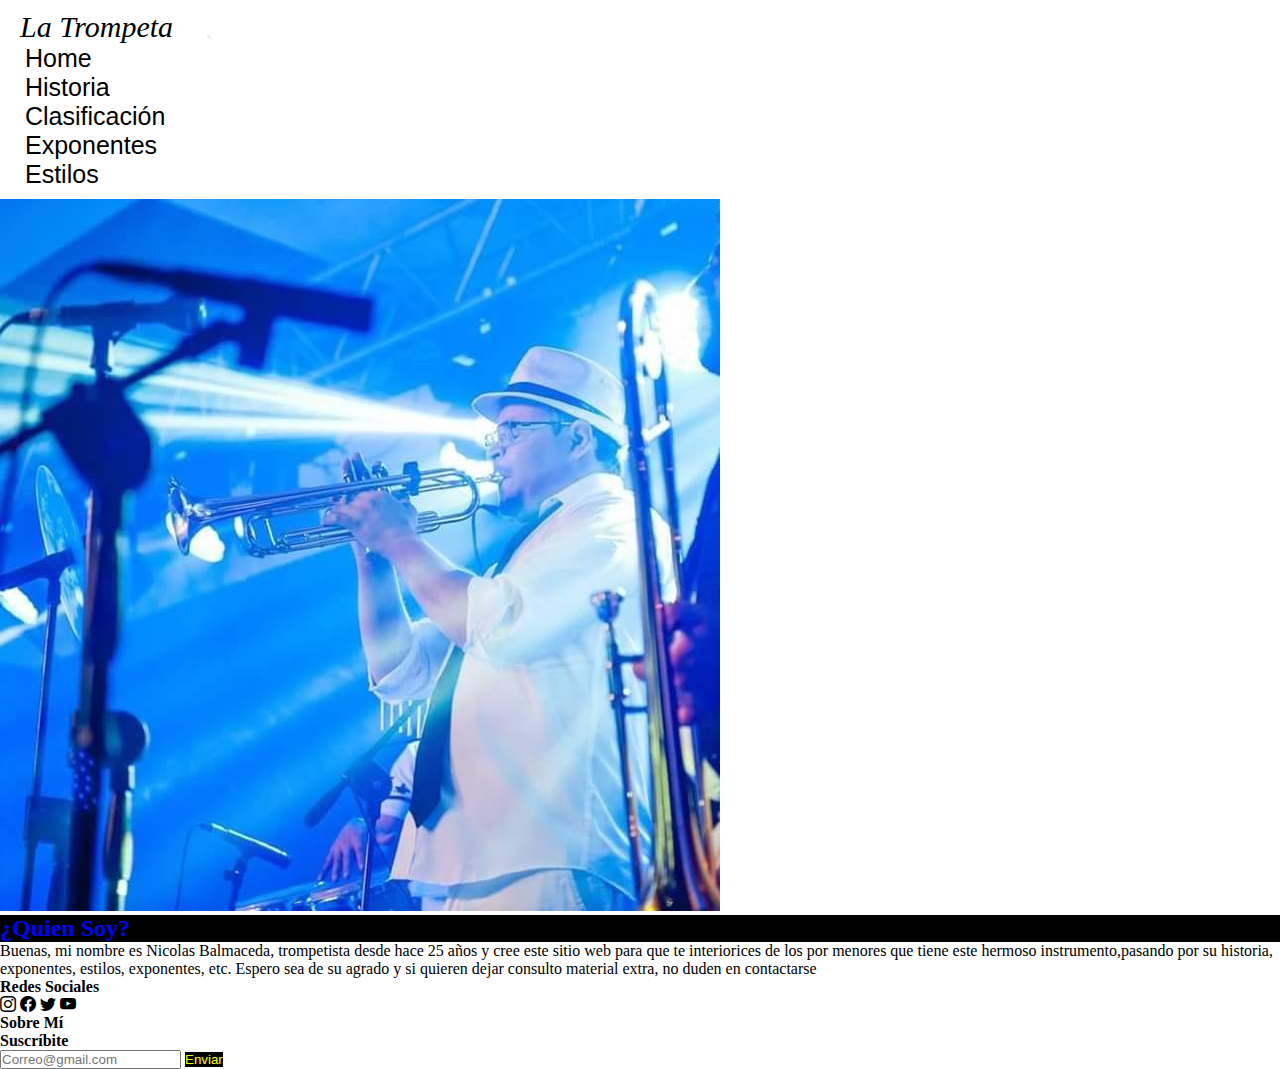
<file: index.html>
<!DOCTYPE html>
<html lang="es">

<head>
    <meta charset="UTF-8">
    <meta http-equiv="X-UA-Compatible" content="IE=edge">
    <meta name="viewport" content="width=device-width, initial-scale=1.0">
    <link href="https://cdn.jsdelivr.net/npm/bootstrap@5.3.0-alpha3/dist/css/bootstrap.min.css" rel="stylesheet"
        integrity="sha384-KK94CHFLLe+nY2dmCWGMq91rCGa5gtU4mk92HdvYe+M/SXH301p5ILy+dN9+nJOZ" crossorigin="anonymous">
    <link rel="stylesheet" href="https://cdn.jsdelivr.net/npm/bootstrap-icons@1.10.4/font/bootstrap-icons.css">
    <link rel="stylesheet" href="styles.css/styles.css">
    <title>La Trompeta </title>
</head>

<body>
    <!-- barra de navegación -->
    <header class="navbar navbar-expand-lg navbar-expand-xl navbar-expand-xxl>
        <div class=" container-fluid">

        <a class="navbar-brand fw-bold " href="#">La Trompeta</a>
        <button class="navbar-toggler" type="button" data-bs-toggle="collapse" data-bs-target="#navbarNavDropdown"
            aria-controls="navbarNavDropdown" aria-expanded="false" aria-label="Toggle navigation">
            <span class="navbar-toggler-icon"></span>
        </button>
        <nav class="collapse navbar-collapse justify-content-end" id="navbarNavDropdown">
            <ul class="navbar-nav">
                <li class="nav-item">
                    <a class="nav-link " aria-current="page" href="./index.html">Home</a>
                </li>
                <li class="nav-item">
                    <a class="nav-link" href="./pages/historia.html">Historia</a>
                </li>
                <li class="nav-item">
                    <a class="nav-link" href="./pages/clasificación.html">Clasificación</a>
                <li class="nav-item">
                    <a class="nav-link" href="#">Exponentes</a>
                <li class="nav-item">
                    <a class="nav-link" href="#">Estilos</a>
                </li>

            </ul>
            </li>
            </ul>
            </div>
        </nav>
    </header>
    <main>


        <!-- portada -->
        <section class="container ">
            <div class="row">

                <div class="col-12 col-lg-6">

                    <img class="w-100" src="./img/nico-trompeta.jpeg" alt="">
                </div class="col-12 col-lg-6">
                <div class="col-12 col-lg-6 d-lg-flex flex-column justify-content-lg-center">
                <h2 class="display-1 fw-bolder text-center text-md-start encabezado">¿Quien Soy?</h2>
                <p class="fst-italic lh-base text-center fs-4">Buenas, mi nombre es Nicolas Balmaceda, trompetista desde
                    hace 25 años y cree este sitio web para que te interiorices de los por menores que tiene este
                    hermoso instrumento,pasando por su historia, exponentes, estilos, exponentes, etc. Espero sea de su
                    agrado y si quieren dejar consulto material extra, no duden en contactarse </p>

</div>

            </div>
        </section>


    </main>
    <footer class="text-bg-warning mt-2">
        <div class="container"></div>
        <div class="row p-2">
            <!-- redes sociales -->
            <div class="col-12 col-lg-4 text-center">
                <h4>Redes Sociales</h4>
                <div class="fs-2">
                    <i class="bi bi-instagram"></i>
                    <i class="bi bi-facebook"></i>
                    <i class="bi bi-twitter"></i>
                    <i class="bi bi-youtube"></i>
                </div>
            </div>
            <div class="col-12 col-lg-4 text-center">
                <h4>Sobre Mí</h4>
            </div>
            <div class="col-12 col-lg-4 text-center">
                <h4>Suscríbite</h4> 
                <form action=""></form>
                <input type="text" placeholder="Correo@gmail.com">
                <input type="submit" value="Enviar" class="btn btn-black">

            </div>


        </div>





    </footer>

    <script src="https://cdn.jsdelivr.net/npm/bootstrap@5.3.0-alpha3/dist/js/bootstrap.bundle.min.js"
        integrity="sha384-ENjdO4Dr2bkBIFxQpeoTz1HIcje39Wm4jDKdf19U8gI4ddQ3GYNS7NTKfAdVQSZe"
        crossorigin="anonymous"></script>
</body>

</html>
</file>
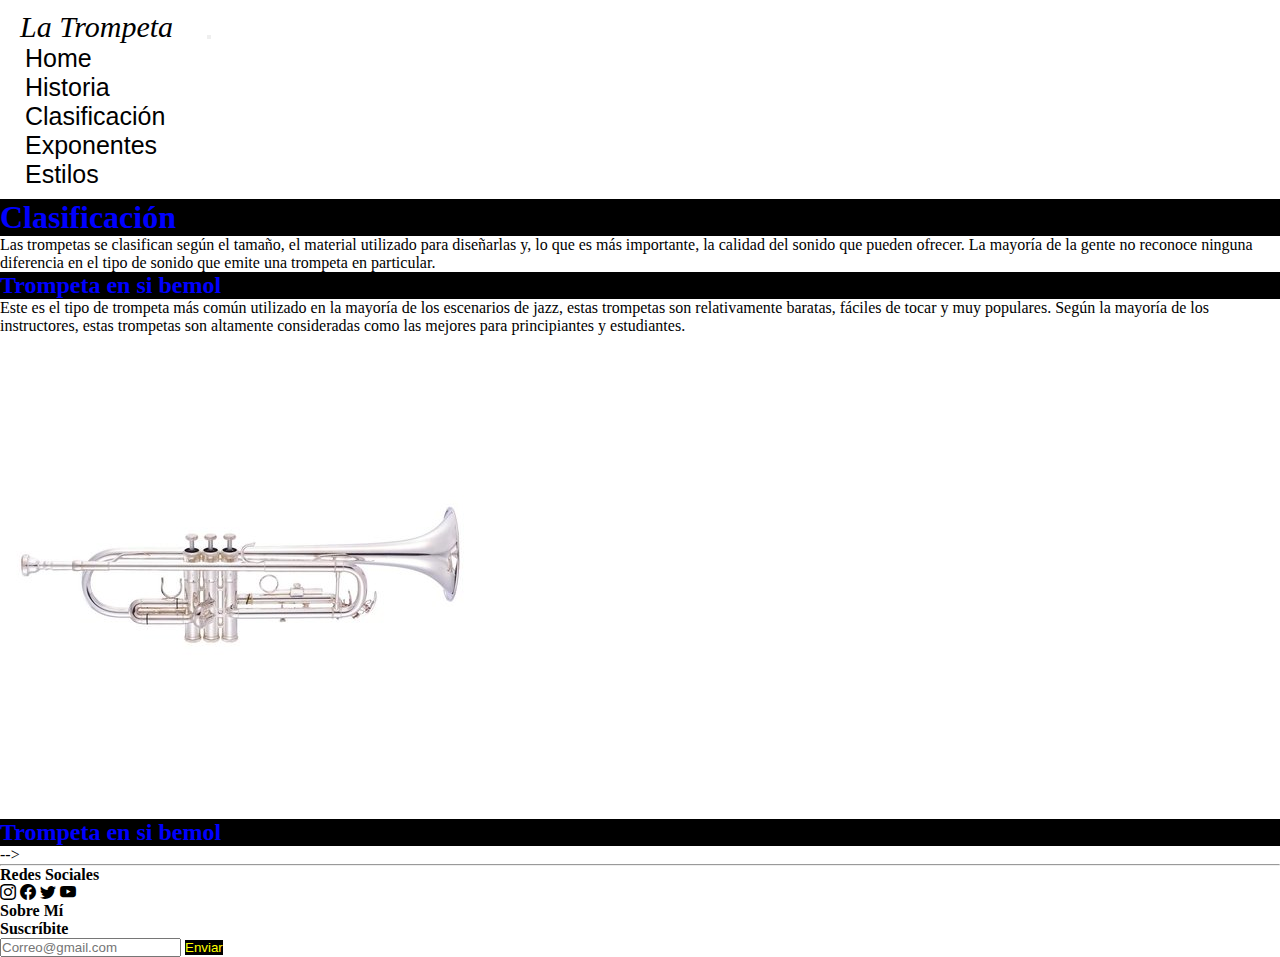
<file: pages/clasificación.html>
<!DOCTYPE html>
<html lang="es">

<head>
    <meta charset="UTF-8">
    <meta http-equiv="X-UA-Compatible" content="IE=edge">
    <meta name="viewport" content="width=device-width, initial-scale=1.0">
    <link href="https://cdn.jsdelivr.net/npm/bootstrap@5.3.0-alpha3/dist/css/bootstrap.min.css" rel="stylesheet"
        integrity="sha384-KK94CHFLLe+nY2dmCWGMq91rCGa5gtU4mk92HdvYe+M/SXH301p5ILy+dN9+nJOZ" crossorigin="anonymous">
    <link rel="stylesheet" href="https://cdn.jsdelivr.net/npm/bootstrap-icons@1.10.4/font/bootstrap-icons.css">
    <link rel="stylesheet" href="../styles.css/styles.css">
    <title>La Trompeta </title>
</head>

<body>
    <!-- barra de navegación -->
    <header class="navbar navbar-expand-lg navbar-expand-xl navbar-expand-xxl>
        <div class=" container-fluid">

        <a class="navbar-brand fw-bold " href="#">La Trompeta</a>
        <button class="navbar-toggler" type="button" data-bs-toggle="collapse" data-bs-target="#navbarNavDropdown"
            aria-controls="navbarNavDropdown" aria-expanded="false" aria-label="Toggle navigation">
            <span class="navbar-toggler-icon"></span>
        </button>
        <nav class="collapse navbar-collapse justify-content-end" id="navbarNavDropdown">
            <ul class="navbar-nav">
                <li class="nav-item">
                    <a class="nav-link " aria-current="page" href="../index.html">Home</a>
                </li>
                <li class="nav-item">
                    <a class="nav-link" href="../pages/historia.html">Historia</a>
                </li>
                <li class="nav-item">
                    <a class="nav-link" href="../pages/clasificación.html">Clasificación</a>
                <li class="nav-item">
                    <a class="nav-link" href="#">Exponentes</a>
                <li class="nav-item">
                    <a class="nav-link" href="#">Estilos</a>
                </li>

            </ul>
            </li>
            </ul>
            </div>
        </nav>
    </header>
    <main>


        <section class="container">
            <div class="row text-center">
                <div class="col-12 ">
                <h1 class="display-1 encabezado">Clasificación </h1>
                <p class=" fst-italic text-center text-lg-start fs-4">Las trompetas se clasifican según el tamaño, el material utilizado para diseñarlas y, lo que es más
                    importante, la calidad del sonido que pueden ofrecer. La mayoría de la gente no reconoce ninguna
                    diferencia en el tipo de sonido que emite una trompeta en particular.</p>
                </div>
            </div>
        </section>

        <section class="container">
            <div class="row text-center">

                <div class="col-12 col-lg-6">
                <h2 class="display-1 encabezado"> Trompeta en si bemol</h2>
                <p class=" fst-italic text-center text-lg-start fs-4">Este es el tipo de trompeta más común utilizado en la mayoría de los escenarios de jazz, estas
                    trompetas son relativamente baratas, fáciles de tocar y muy populares. Según la mayoría de los
                    instructores, estas trompetas son altamente consideradas como las mejores para principiantes y
                    estudiantes.</p> 
                </div >
                <div class="col-12 col-lg-6">
                    <img class="w100" src="../img/trompeta-si-bemol.jpg" alt=""></div>
            </div>
            <div class="col-12 col-lg-6">
                <h2 class="display-1 encabezado"> Trompeta en si bemol</h2>
                <p class=" fst-italic text-center text-lg-start fs-4">
            </div>
            

            <div></div>
        </section>

        
<!-- 
            <h3>Trompeta en si bemol:</h3>
            <article>
                <p>Este es el tipo de trompeta más común utilizado en la mayoría de los escenarios de jazz, estas
                    trompetas son relativamente baratas, fáciles de tocar y muy populares. Según la mayoría de los
                    instructores, estas trompetas son altamente consideradas como las mejores para principiantes y
                    estudiantes.
                </p>
                <figure>
                    <img src="../img/trompeta-si-bemol.jpg" alt="Trompeta en si bemol">
                </figure>
            </article>

            <h3>Trompeta en Do</h3>
            <article>
                <p>Este es otro tipo de trompeta muy popular debido a su tamaño más corto y a su capacidad para ofrecer
                    sonidos y melodías de alta calidad, estas trompetas son utilizadas principalmente por profesionales
                    que actúan en escenarios orquestales.
                </p>
                <figure>
                    <img src="../img/trompeta-en-do.jpeg" alt="Trompeta en Do">
                </figure>
            </article>

            <h3>La Corneta</h3>
            <article>
                <p>La corneta es un pariente cercano de la trompeta que se distingue sobre todo por su agujero cónico,
                    su forma compacta y sus tonos de alta calidad. Este instrumento musical es el preferido por la
                    mayoría de los trompetistas profesionales, debido a su capacidad para emitir sonidos en si bemol y
                    si bemol sin ningún problema.
                </p>
                <figure>
                    <img src="../img/corneta.jpeg" alt="imagen de una corneta">
                </figure>
            </article>

            <h3>El Fliscorno Soprano </h3>
            <article>
                <p>La trompeta fliscorno, es otro instrumento musical que se asemeja mucho a una corneta o a una
                    trompeta normal. Diseñada con un tamaño pequeño y una boquilla grande, esta trompeta está hecha de
                    latón y es capaz de ofrecer fácilmente melodías de bajo y soprano. A diferencia de sus predecesores,
                    el flugelhorn es ligero, compacto y perfecto para cantar en escenarios relacionados con el jazz.
                    Este, al igual que los demás está hecho de latón. Tiene tres válvulas, un diámetro mayor que el de
                    la corneta, y se suele utilizar en si bemol, y ocasionalmente en do. Se inventó en Austria en la
                    década de 1830.
                </p>
                <figure>
                    <img src="../img/fliscorno.jpeg" alt="imagen de un fliscorno soprano">
                </figure>
            </article>

            <h3>La Trompeta Piccolo</h3>
            <article>
                <p>La trompeta piccolo o trompeta de flautín viene en varios tipos y tonos diferentes, es el miembro más
                    pequeño de la familia de las trompetillas. Esta trompeta está diseñada para ofrecer un si bemol o
                    una afinación en La. Aparte de su pequeño tamaño, la trompeta de flautín viene con 4 válvulas en
                    lugar de las tres normales. Se utilizan principalmente en orquestas y escenarios religiosos, debido
                    a su capacidad para emitir sonidos G, F y C.
                </p>
                <figure>
                    <img src="../img/piccolo.jpeg" alt="imagen de un piccolo">
                </figure>
            </article>

            <h3>La Trompeta de bolsillo </h3>
            <article>
                <p>Esta es una trompeta de tamaño compacto en si bemol, con el mismo rango de ejecución que la trompeta
                    normal. La longitud del tubo, si se endereza, medirá lo mismo que la de una trompeta estándar. Sin
                    embargo, el tubo se enrolla más firmemente que el de una trompeta estándar para reducir el tamaño
                    del instrumento y conservar el sonido característico.

                    La campana es generalmente de diámetro más pequeño que una trompeta estándar. No es un instrumento
                    estandarizado que se encuentra en las secciones de metales de bandas de concierto u orquestas y
                    generalmente se considera una novedad. Es usado principalmente por los trompetistas como un
                    instrumento de práctica que puede ser empacado en una maleta y llevado a lugares donde llevar
                    trompetas estándar sería un problema. Este tipo de trompeta es relativamente más corta, en
                    comparación con una trompeta normal.
                </p>
                <figure>
                    <img src="../img/pocket.jpeg" alt="imagen de una trompeta pocket">
                </figure>
            </article>

            <h3>La Trompeta Clarín </h3>
            <article>
                <p>La trompeta clarín, es el tipo de trompeta más simple del mercado. También se le conoce como clarión,
                    y es una de las trompetas más antigua, incluso se utilizaba en la edad media y el renacimiento.
                    También se usa como nombre para un tope de lengüeta de órgano. Hay una gran confusión sobre si el
                    clarín invariablemente se refiere a un tipo de trompeta o simplemente al registro superior de la
                    trompeta estándar. A diferencia de otras trompetas, este tipo de instrumento no tiene válvulas, lo
                    que significa que la afinación es controlada por el jugador. Lo que lo hace aún más especial es el
                    hecho de que es usado principalmente por los militares.
                </p>
                <figure>
                    <img src="../img/clarin.jpeg" alt="imagen de un claríin">
                </figure>
            </article> -->
        </section> -->
    </main>
    <hr>
     <footer class="text-bg-warning mt-2">
        <div class="container"></div>
        <div class="row p-2">
            <!-- redes sociales -->
            <div class="col-12 col-lg-4 text-center">
                <h4>Redes Sociales</h4>
                <div class="fs-2">
                    <i class="bi bi-instagram"></i>
                    <i class="bi bi-facebook"></i>
                    <i class="bi bi-twitter"></i>
                    <i class="bi bi-youtube"></i>
                </div>
            </div>
            <div class="col-12 col-lg-4 text-center">
                <h4>Sobre Mí</h4>
            </div>
            <div class="col-12 col-lg-4 text-center">
                <h4>Suscríbite</h4>
                <form action=""></form>
                <input type="text" placeholder="Correo@gmail.com">
                <input type="submit" value="Enviar" class="btn btn-black">

            </div>


        </div>





    </footer>

    <script src="https://cdn.jsdelivr.net/npm/bootstrap@5.3.0-alpha3/dist/js/bootstrap.bundle.min.js"
        integrity="sha384-ENjdO4Dr2bkBIFxQpeoTz1HIcje39Wm4jDKdf19U8gI4ddQ3GYNS7NTKfAdVQSZe"
        crossorigin="anonymous"></script>
</body>

</html>
</file>
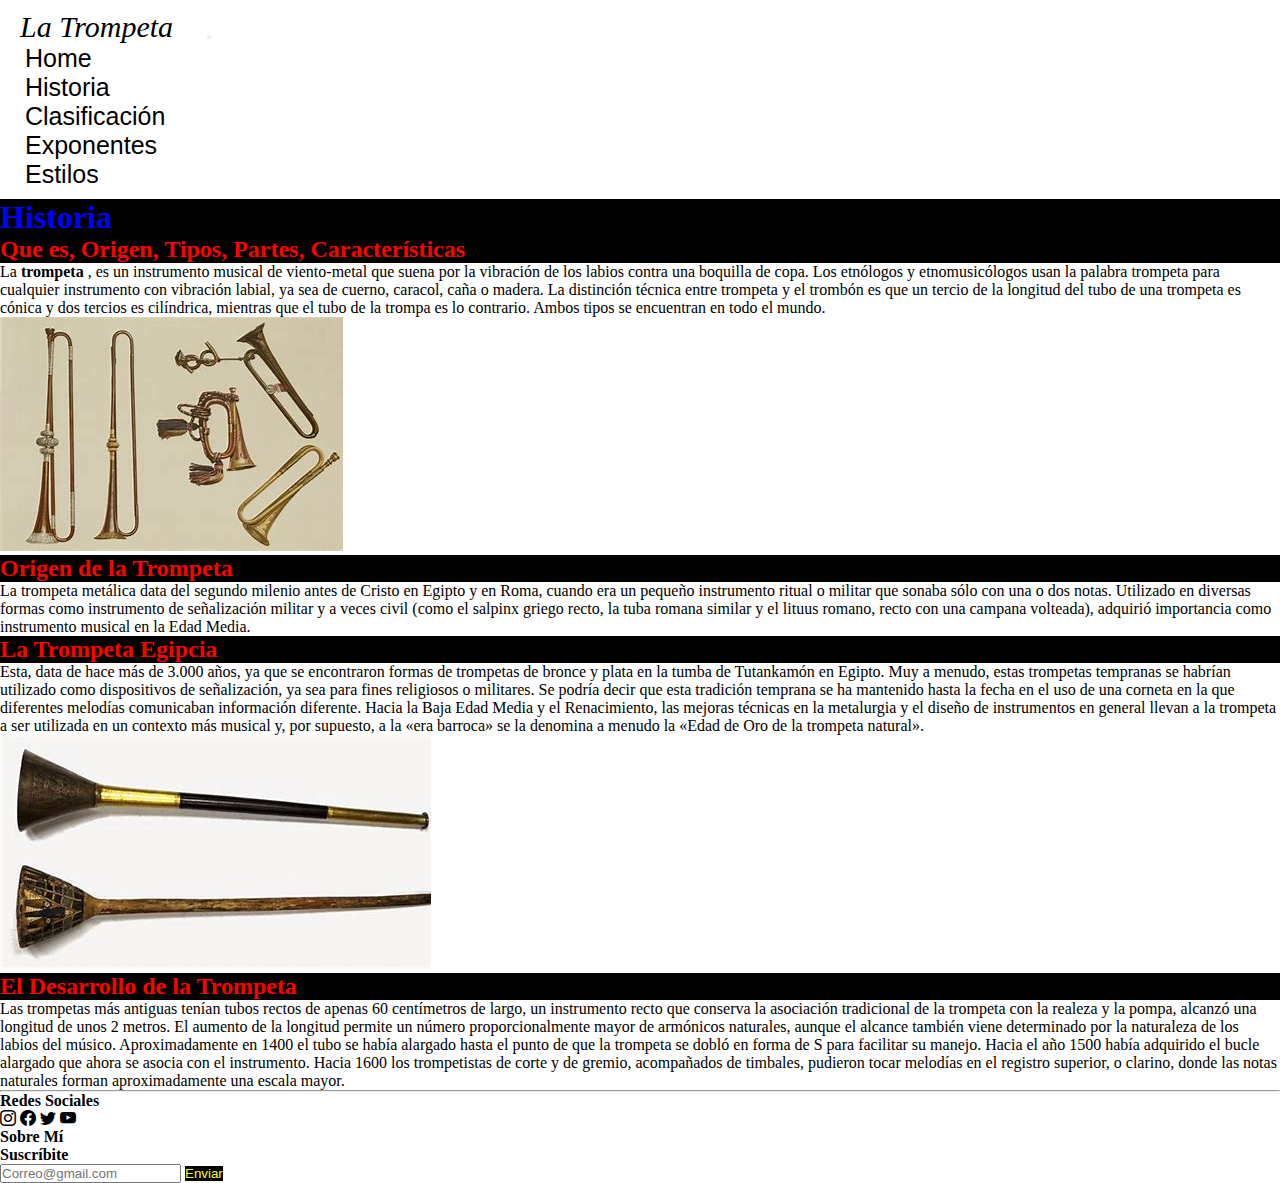
<file: pages/historia.html>
<!DOCTYPE html>
<html lang="es">

<head>
    <meta charset="UTF-8">
    <meta http-equiv="X-UA-Compatible" content="IE=edge">
    <meta name="viewport" content="width=device-width, initial-scale=1.0">
    <link href="https://cdn.jsdelivr.net/npm/bootstrap@5.3.0-alpha3/dist/css/bootstrap.min.css" rel="stylesheet"
        integrity="sha384-KK94CHFLLe+nY2dmCWGMq91rCGa5gtU4mk92HdvYe+M/SXH301p5ILy+dN9+nJOZ" crossorigin="anonymous">
    <link rel="stylesheet" href="https://cdn.jsdelivr.net/npm/bootstrap-icons@1.10.4/font/bootstrap-icons.css">
    <link rel="stylesheet" href="../styles.css/styles.css">
    <title>La Trompeta </title>
</head>

<body>
    <!-- barra de navegación -->
    <header class="navbar navbar-expand-lg navbar-expand-xl navbar-expand-xxl>
        <div class=" container-fluid">

        <a class="navbar-brand fw-bold " href="#">La Trompeta</a>
        <button class="navbar-toggler" type="button" data-bs-toggle="collapse" data-bs-target="#navbarNavDropdown"
            aria-controls="navbarNavDropdown" aria-expanded="false" aria-label="Toggle navigation">
            <span class="navbar-toggler-icon"></span>
        </button>
        <nav class="collapse navbar-collapse justify-content-end" id="navbarNavDropdown">
            <ul class="navbar-nav">
                <li class="nav-item">
                    <a class="nav-link " aria-current="page" href="../index.html">Home</a>
                </li>
                <li class="nav-item">
                    <a class="nav-link" href="../pages/historia.html">Historia</a>
                </li>
                <li class="nav-item">
                    <a class="nav-link" href="../pages/clasificación.html">Clasificación</a>
                <li class="nav-item">
                    <a class="nav-link" href="#">Exponentes</a>
                <li class="nav-item">
                    <a class="nav-link" href="#">Estilos</a>
                </li>

            </ul>
            </li>
            </ul>
            </div>
        </nav>
    </header>
    <main>

        <section class="container">
            <div class="row text-center">
                <h1 class="display-1 encabezado">Historia</h1>

            </div>

        </section>

        <section class="container">
            <div class="row">
                <div class="col-12 col-lg-6">
                    <h2 class="text-center sub-titulo">Que es, Origen, Tipos, Partes, Características</h2>
                    <article>
                        <p class="fst-italic text-center text-lg-start fs-4">La <strong>trompeta</strong> , es un
                            instrumento musical de viento-metal que suena por la
                            vibración de los
                            labios contra una boquilla de copa. Los etnólogos y etnomusicólogos usan la palabra trompeta
                            para cualquier instrumento con vibración labial, ya sea de cuerno, caracol, caña o madera.
                            La distinción técnica entre trompeta y el trombón es que un tercio de la longitud del tubo
                            de una trompeta es cónica y dos tercios es cilíndrica, mientras que el tubo de la trompa es
                            lo contrario. Ambos tipos se encuentran en todo el mundo.

                        </p>
                    </article>
                </div>
                <div class="col-12 col-lg-6 ">
                    <img class="w100" src="../img/distintas-trompetas.jpeg" alt="">
                </div>


                <div class="col-12 ">
                    <h2 class="display-4 text-center sub-titulo">Origen de la Trompeta</h2>
                    <article>
                        <p class="fst-italic text-center text-lg-start fs-4">La trompeta metálica data del segundo
                            milenio
                            antes de Cristo en Egipto y en Roma,
                            cuando era un pequeño instrumento ritual o militar que sonaba sólo con una o dos notas.
                            Utilizado en diversas formas como instrumento de señalización militar y a veces civil
                            (como el salpinx griego recto, la tuba romana similar y el lituus romano, recto con una
                            campana volteada), adquirió importancia como instrumento musical en la Edad Media.

                        </p>
                    </article>



                    <div class="row">
                        <div class="col-12 col-lg-6 ">
                            <h2 class="display-4 text-center sub-titulo">La Trompeta Egipcia</h2>
                            <article>
                                <p class="fst-italic text-center text-lg-start fs-4">Esta, data de hace más de 3.000
                                    años, ya que se
                                    encontraron formas de trompetas de bronce y
                                    plata en la tumba de Tutankamón en Egipto. Muy a menudo, estas trompetas tempranas
                                    se
                                    habrían utilizado como dispositivos de señalización, ya sea para fines religiosos o
                                    militares. Se podría decir que esta tradición temprana se ha mantenido hasta la
                                    fecha en el
                                    uso de una corneta en la que diferentes melodías comunicaban información diferente.
                                    Hacia la Baja Edad Media y el Renacimiento, las mejoras técnicas en la metalurgia y
                                    el
                                    diseño de instrumentos en general llevan a la trompeta a ser utilizada en un
                                    contexto más
                                    musical y, por supuesto, a la «era barroca» se la denomina a menudo la «Edad de Oro
                                    de la
                                    trompeta natural».
                                </p>
                            </article>
                        </div>

                        <div class="col-12 col-lg-6">
                            <img class="w-100" src="../img/trompeta-egipcia.jpeg" alt="">
                        </div>
                    </div>

                 

                        <div class="col-12 ">
                            <h2 class="text-center sub-titulo">El Desarrollo de la Trompeta </h2>
                            <article>
                                <p class="fst-italic text-center text-lg-start fs-4">Las trompetas más antiguas tenían
                                    tubos
                                    rectos
                                    de apenas 60 centímetros de largo, un
                                    instrumento recto que conserva la asociación tradicional de la trompeta con la
                                    realeza y
                                    la
                                    pompa, alcanzó una longitud de unos 2 metros. El aumento de la longitud permite un
                                    número
                                    proporcionalmente mayor de armónicos naturales, aunque el alcance también viene
                                    determinado
                                    por la naturaleza de los labios del músico. Aproximadamente en 1400 el tubo se había
                                    alargado hasta el punto de que la trompeta se dobló en forma de S para facilitar su
                                    manejo.
                                    Hacia el año 1500 había adquirido el bucle alargado que ahora se asocia con el
                                    instrumento.
                                    Hacia 1600 los trompetistas de corte y de gremio, acompañados de timbales, pudieron
                                    tocar
                                    melodías en el registro superior, o clarino, donde las notas naturales forman
                                    aproximadamente una escala mayor.
                                </p>
                                
                            </article>
                        </div>
                
                </div>

            </div>
            </div>

        </section>


        <!-- 
        <section>

            <h2>Trompeta: Que es, Origen, Tipos, Partes, Características.</h2>

            <article>
                <p>
                    La <strong>trompeta</strong> , es un instrumento musical de viento-metal que suena por la
                    vibración de los
                    labios contra una boquilla de copa. Los etnólogos y etnomusicólogos usan la palabra trompeta
                    para cualquier instrumento con vibración labial, ya sea de cuerno, caracol, caña o madera.
                    La distinción técnica entre trompeta y el trombón es que un tercio de la longitud del tubo
                    de una trompeta es cónica y dos tercios es cilíndrica, mientras que el tubo de la trompa es
                    lo contrario. Ambos tipos se encuentran en todo el mundo.

                    La tonalidad, o clave, del instrumento puede ser cambiada mediante el uso de una espiral de
                    tubo adicional insertada al lado de la boquilla. El trompetista orquestal más común en la
                    era de Bach producía la trompeta en Re, pero en aproximadamente 1800 las trompetas eran
                    torcidas de Fa abajo a bajo B según lo especificado por el compositor. Los cambios sociales
                    y musicales trajeron una disminución en la interpretación del clarinete, y las partes de
                    trompeta se escribieron principalmente en los registros inferiores más fáciles.
                </p>
            </article>

            <h2>Origen de la Trompeta</h2>
            <article>
                <p>
                    La trompeta metálica data del segundo milenio antes de Cristo en Egipto y en Roma,
                    cuando era un pequeño instrumento ritual o militar que sonaba sólo con una o dos notas.
                    Utilizado en diversas formas como instrumento de señalización militar y a veces civil
                    (como el salpinx griego recto, la tuba romana similar y el lituus romano, recto con una
                    campana volteada), adquirió importancia como instrumento musical en la Edad Media.

                </p>
            </article>

            <h2>La Trompeta Egipcia</h2>
            <article>
                <p>
                    Esta, data de hace más de 3.000 años, ya que se encontraron formas de trompetas de bronce y
                    plata en la tumba de Tutankamón en Egipto. Muy a menudo, estas trompetas tempranas se
                    habrían utilizado como dispositivos de señalización, ya sea para fines religiosos o
                    militares. Se podría decir que esta tradición temprana se ha mantenido hasta la fecha en el
                    uso de una corneta en la que diferentes melodías comunicaban información diferente.
                    Hacia la Baja Edad Media y el Renacimiento, las mejoras técnicas en la metalurgia y el
                    diseño de instrumentos en general llevan a la trompeta a ser utilizada en un contexto más
                    musical y, por supuesto, a la «era barroca» se la denomina a menudo la «Edad de Oro de la
                    trompeta natural».
                    En los períodos clásico y romántico, se podría decir que la trompeta fue relegada a un papel
                    bastante secundario por la mayoría de los grandes compositores de la época, posiblemente con
                    la excepción del concierto para trompeta de Haydn. Esto puede deberse al hecho de que las
                    válvulas de trompeta sólo se inventaron a mediados del siglo XIX. De hecho, los ladrones y
                    los mangos (tubos removibles de varias longitudes) todavía estaban en uso durante las
                    primeras décadas del siglo XX.
                </p>
                <figure>
                    <img src="../img/trompeta-egipcia.jpeg" alt="">
                </figure>
            </article>

            <h2>El Desarrollo de la Trompeta</h2>
            <article>
                <p>
                    Las trompetas más antiguas tenían tubos rectos de apenas 60 centímetros de largo, un
                    instrumento recto que conserva la asociación tradicional de la trompeta con la realeza y la
                    pompa, alcanzó una longitud de unos 2 metros. El aumento de la longitud permite un número
                    proporcionalmente mayor de armónicos naturales, aunque el alcance también viene determinado
                    por la naturaleza de los labios del músico. Aproximadamente en 1400 el tubo se había
                    alargado hasta el punto de que la trompeta se dobló en forma de S para facilitar su manejo.
                    Hacia el año 1500 había adquirido el bucle alargado que ahora se asocia con el instrumento.
                    Hacia 1600 los trompetistas de corte y de gremio, acompañados de timbales, pudieron tocar
                    melodías en el registro superior, o clarino, donde las notas naturales forman
                    aproximadamente una escala mayor.

                    Las formas posteriores incluyeron la trompeta natural de los siglos XVI-XVIII y, tras la
                    invención de las válvulas hacia 1815, la trompeta de válvula moderna. La trompeta de
                    válvula, normalmente construida en B♭, mantiene el orificio tradicional de la trompeta,
                    cilíndrico con una bengala de campana terminal, aunque generalmente el orificio se estrecha
                    hacia la boquilla para proporcionar una flexibilidad adicional de tono. Para tocar notas
                    fuera de la serie natural, a partir del Renacimiento aparecieron trompetas con una sección
                    deslizante del tubo, siendo la más importante el trombón. Una trompeta alemana con una
                    boquilla deslizante, la tromba da tirarsi, se utilizaba a veces en la música de Bach.
                </p>
                <figure>
                    <img src="../img/trompeta-edad-media.jpeg" alt="">
                </figure>
            </article>

            <h2>¿Cuándo se creo la trompeta que conocemos hoy?</h2>
            <article>
                <p>
                    El primer intento de inventar un mecanismo de válvula fue probado por Charles Clagget, quien
                    obtuvo una patente en 1788. Sin embargo, la primera válvula tubular de caja fue inventada por
                    Heinrich Stoelzel y Friedrich Bluhmel en 1818. Joseph Riedlin inventó en 1832 la válvula
                    rotativa, una forma que ahora sólo es popular en Europa del Este.
                </p>
                <figure>
                    <img src="../img/trompeta-inicio.jpg" alt="">
                </figure>
            </article>
        </section> -->
    </main>

    <hr>

    <footer class="text-bg-warning mt-2">
        <div class="container"></div>
        <div class="row p-2">
            <!-- redes sociales -->
            <div class="col-12 col-lg-4 text-center">
                <h4>Redes Sociales</h4>
                <div class="fs-2">
                    <i class="bi bi-instagram"></i>
                    <i class="bi bi-facebook"></i>
                    <i class="bi bi-twitter"></i>
                    <i class="bi bi-youtube"></i>
                </div>
            </div>
            <div class="col-12 col-lg-4 text-center">
                <h4>Sobre Mí</h4>
            </div>
            <div class="col-12 col-lg-4 text-center">
                <h4>Suscríbite</h4>
                <form action=""></form>
                <input type="text" placeholder="Correo@gmail.com">
                <input type="submit" value="Enviar" class="btn btn-black">

            </div>


        </div>





    </footer>

    <script src="https://cdn.jsdelivr.net/npm/bootstrap@5.3.0-alpha3/dist/js/bootstrap.bundle.min.js"
        integrity="sha384-ENjdO4Dr2bkBIFxQpeoTz1HIcje39Wm4jDKdf19U8gI4ddQ3GYNS7NTKfAdVQSZe"
        crossorigin="anonymous"></script>
</body>

</html>
</file>
<file: styles.css/styles.css>
* {
    padding: 0;
    margin: 0;
    box-sizing: border-box;
}

a {
    text-decoration: none;
}

ul,
ol {
    list-style: none;
} 
.navbar-brand{
    color: black;
    font-size:small;
    font-style: italic;
    font-size: 30px;
    margin: 10px;
    margin-right: 30px;
}
.navbar-expand-xl{
    margin: 10px;
    margin-right: 30px;

}

.nav-link{
    color: black;
    font-family: Impact, Haettenschweiler, 'Arial Narrow Bold', sans-serif;
    font-size: 25px;
    margin: 15px;
}


 .btn-black{
    background-color: black;
    color: yellow;
    border: 1px black;
 }
 .nav-item{
    color: blue;
 }
 .sub-titulo{
    color: red;
    background-color: black;
 }

 .encabezado{
    background-color:black ;
    color: blue;
 }
</file>
